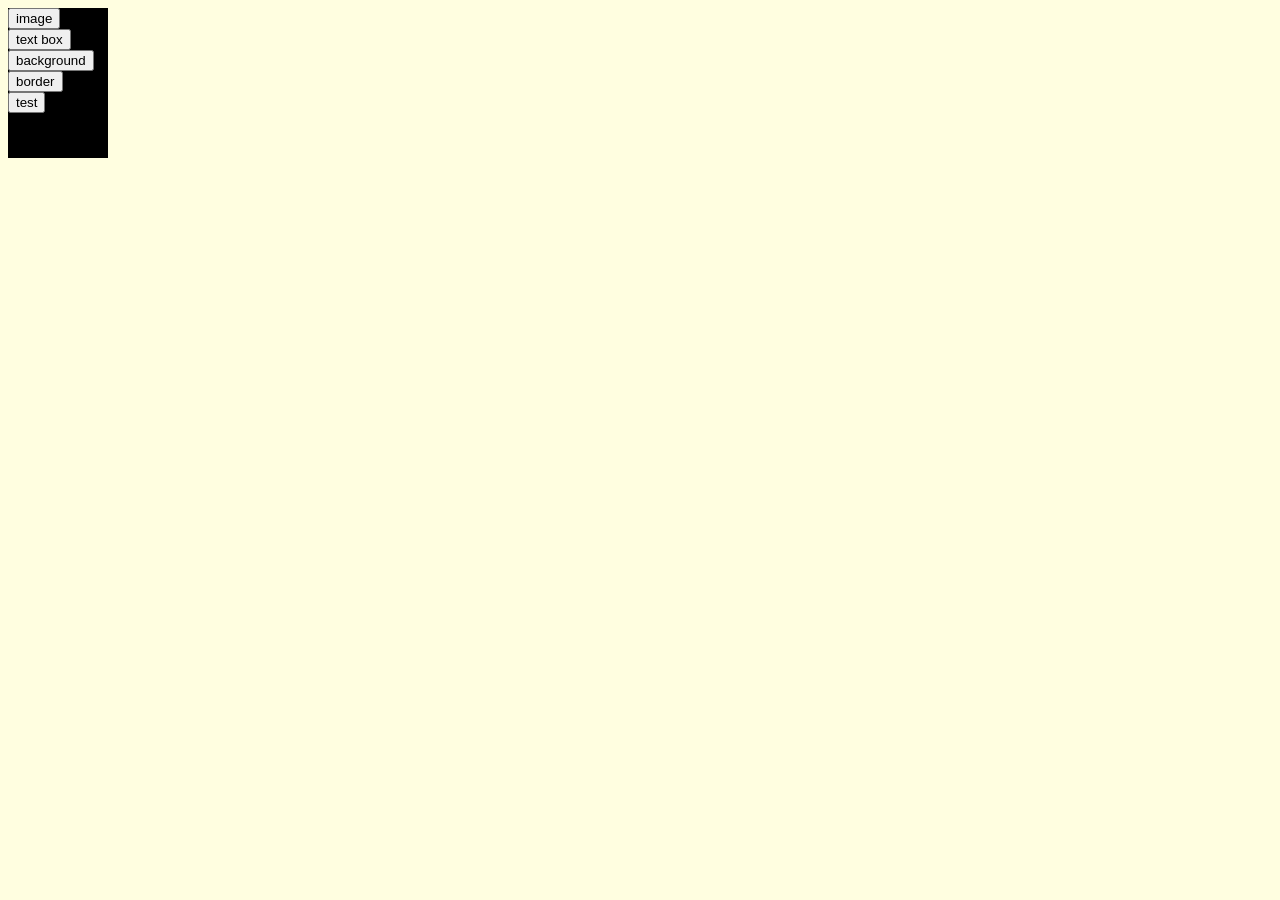
<file: editor.html>
<!DOCTYPE html>
<html>
    <head>

        <title>Warble - Editor</title>
        <link rel="stylesheet" href="editor.css">

    </head>


    <body id="theBody">

            <!-- 

            the toolbar. Has a few buttons:
                - insert image
                - insert text box
                - change bg
                - change border

            should start on the top left corner of the screen but be draggable.
            Should be static; scrolls with the page.

            -->


            <div id="toolbar">

                <button class="insert_img", onclick="insertElement('image')"> image </button>

                <button class="insert_text"> text box </button>

                <button class="change_bg" onclick="changeBackground()"> background </button>

                <button class="change_border"> border </button>

                <button onclick="insertElement()"> test </button>

            </div>

            <div id="blank"> 
            
            
            </div>

            
    </body>


</html>

<script src="editor.js"></script>
</file>
<file: editor.css>
#toolbar {

    position: fixed;
    color: #ffffff;
    background-color: #000000;
    width: 100px;
    height: 150px;
    cursor: pointer;
    user-select: none;
}

.insert_img, .insert_text, .change_bg, .change_border {

    display: block;
}

.testimg {

  user-drag: none;
  user-select: none;
  -moz-user-select: none;
  -webkit-user-drag: none;
  -webkit-user-select: none;
  -ms-user-select: none;
}

body {

	background-image: url(images/background.jpg);
}
</file>
